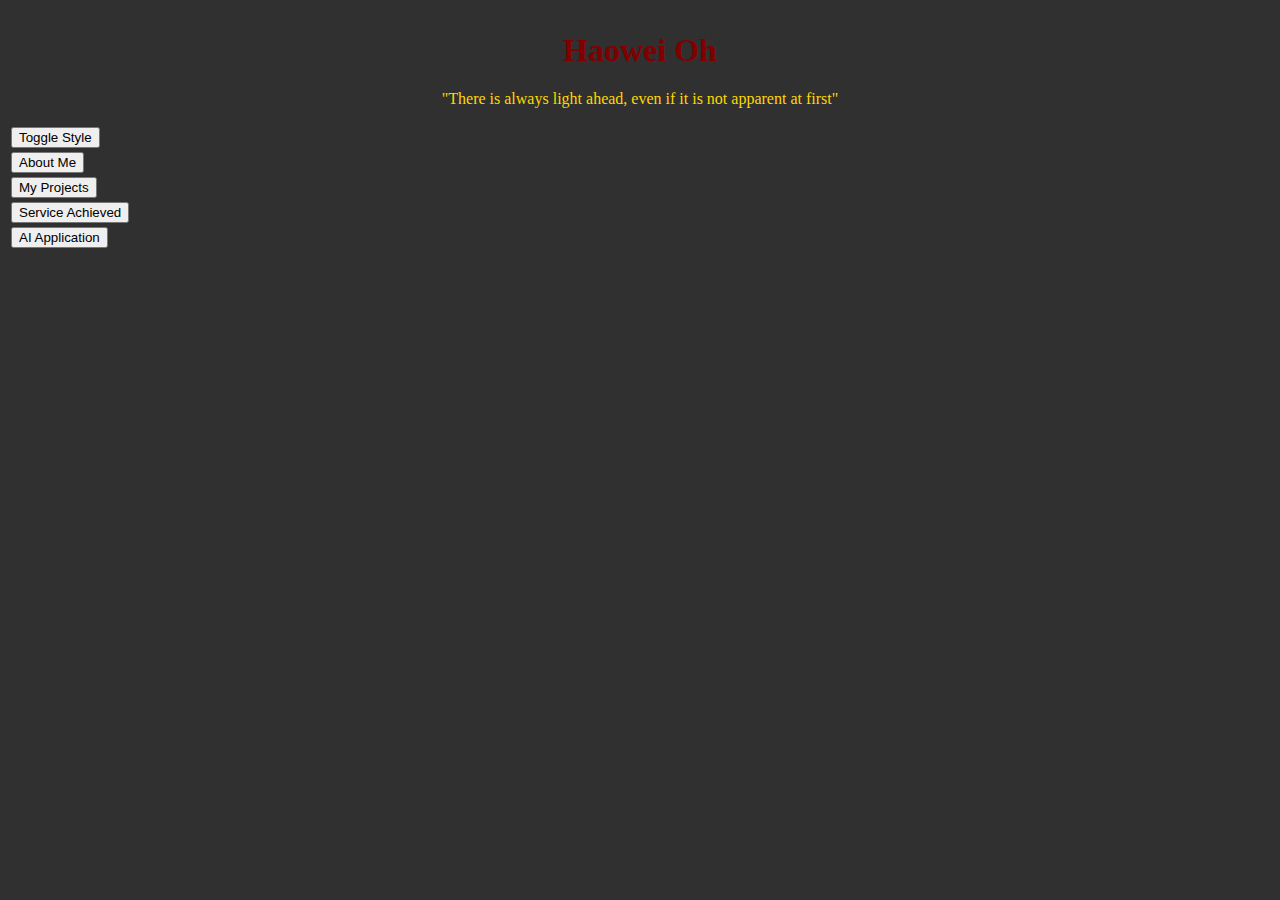
<file: index.html>
<!DOCTYPE HTML PUBLIC "-//W3C//DTD HTML 4.01 Transitional//EN">
<html>
  <head>
    <title>Home Page</title>
    <link rel="stylesheet" type="text/css" href="dark.css" id="page_style"/>
    <!--<meta http-equiv="Content-Type" content="text/html; charset=iso-8859-1">-->
    <script src="functions.js"></script>
  </head>
  <!--Only one body allowed-->
  <body>
    <!--"hX" is a heading of number X-->
    <!--"p" is a paragraph; multiple types in one line with spaces-->
    <table>
      <tr>
        <h1 class="headerPadding" align="center">Haowei Oh</h1>
        <p class="quoteSetting" align="center">"There is always light ahead, even if it is not apparent at first"</p>
        <td>
          <button type="button" onclick="toggle()">Toggle Style</button>
        </td>
      </tr>
      <tr>
        <td>
          <button type="button" onclick="goToAbout()">About Me</button>
        </td>
      </tr>
      <tr>
        <td>
          <button type="button" onclick="goToProjects()">My Projects</button>
        </td>
      </tr>
      <tr>
        <td>
          <button type="button" onclick="goToService()">Service Achieved</button>
        </td>
      </tr>
      <tr>
        <td>
          <button type="button" onclick="goToAIPage()">AI Application</button>
        </td>
      </tr>
    </table>
  </body>
</html>
</file>
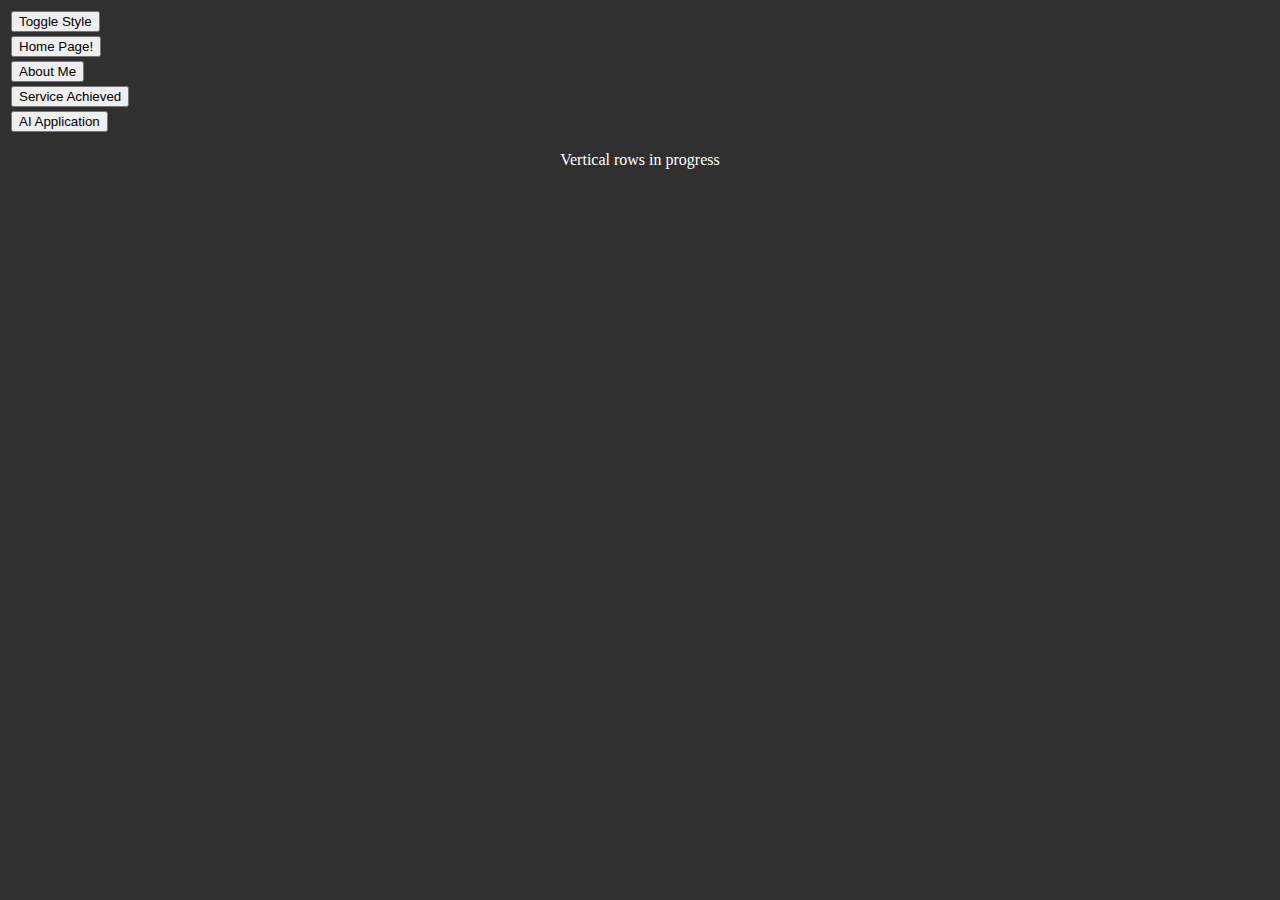
<file: projects.html>
<!DOCTYPE html>
<html lang="en">
<head>
    <meta charset="UTF-8">
    <meta name="viewport" content="width=device-width, initial-scale=1.0">
    <title>Projects</title>
    <link rel="stylesheet" type="text/css" href="dark.css" id="page_style"/>
    <script src="functions.js"></script>
</head>
    <body>
        <table>
        <tr>
            <td>
            <button type="button" onclick="toggle()">Toggle Style</button>
            </td>
        </tr>
        <tr>
            <td>
            <button type="button" onclick="goToMain()" >Home Page!</button>
            </td>
        </tr>
        <tr>
            <td>
                <button type="button" onclick="goToAbout()">About Me</button>
            
            </td>
        </tr>
        <tr>
            <td>
            <button type="button" onclick="goToService()">Service Achieved</button>
            </td>
        </tr>
        <tr>
            <td>
            <button type="button" onclick="goToAIPage()" >AI Application</button>
            </td>
        </tr>
        </table>
        <p align="center">Vertical rows in progress</p>
    </body>
    
</html>
</file>
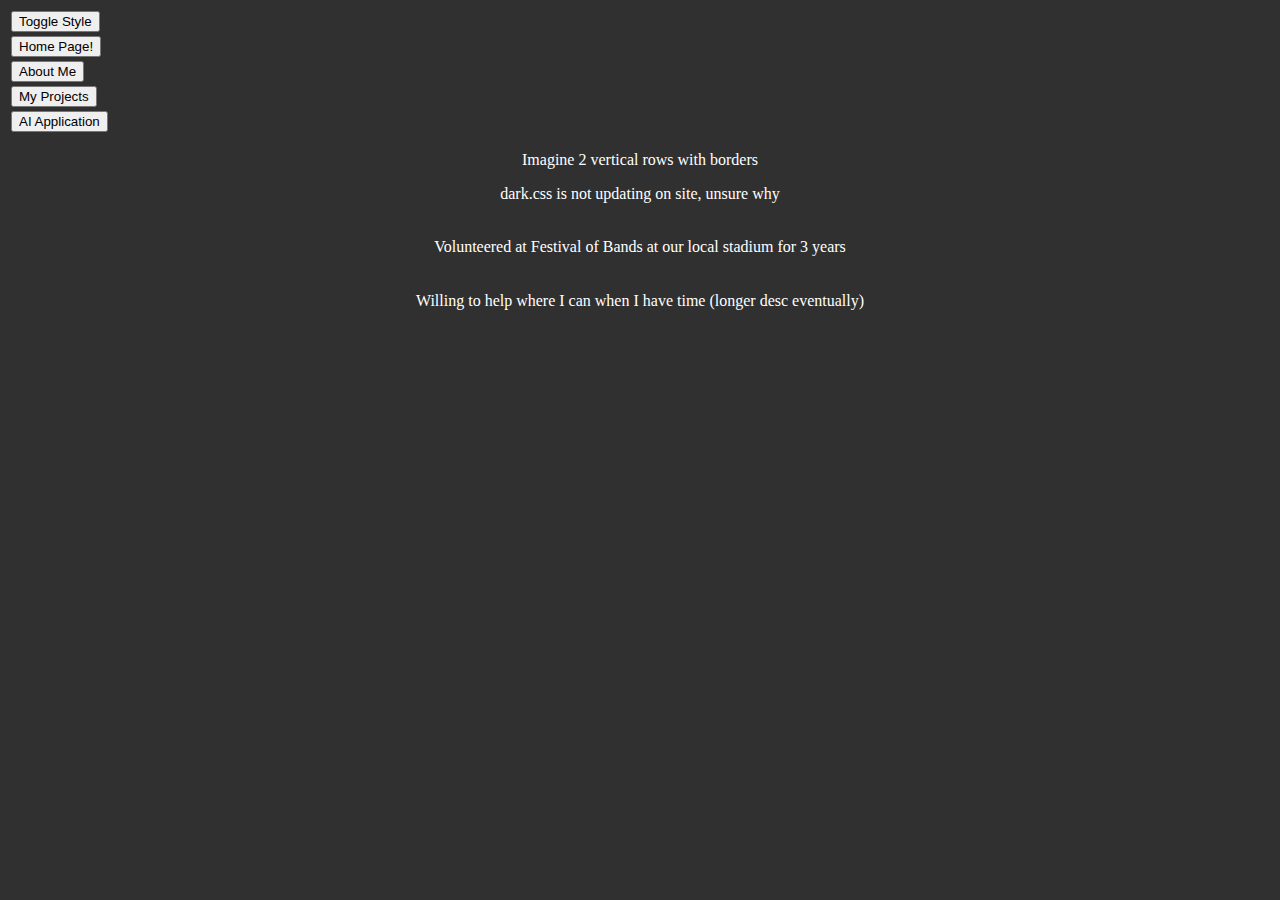
<file: service.html>
<!DOCTYPE html>
<html lang="en">
<head>
    <meta charset="UTF-8">
    <meta name="viewport" content="width=device-width, initial-scale=1.0">
    <title>Services</title>
    <link rel="stylesheet" type="text/css" href="dark.css" id="page_style"/>
    <script src="functions.js"></script>
</head>
    <body>
        <table>
        <tr>
            <td>
            <button type="button" onclick="toggle()">Toggle Style</button>
            </td>
        </tr>
        <tr>
            <td>
            <button type="button" onclick="goToMain()" >Home Page!</button>
            </td>
        </tr>
        <tr>
            <td>
                <button type="button" onclick="goToAbout()">About Me</button>
            
            </td>
        </tr>
        <tr>
            <td>
            <button type="button" onclick="goToProjects()">My Projects</button>
            </td>
        </tr>
        <tr>
            <td>
            <button type="button" onclick="goToAIPage()" >AI Application</button>
            </td>
        </tr>
        </table>
        <table align="center">
            <tr class="rowBorder">
                <p align="center">Imagine 2 vertical rows with borders</p>
                <p align="center">dark.css is not updating on site, unsure why</p>
                <td>
                    <p align="center">Volunteered at Festival of Bands at our local stadium for 3 years</p>
                </td>
            </tr>
            <tr class="rowBorder">
                <td>
                    <p align="center">Willing to help where I can when I have time (longer desc eventually)</p>
                </td>
            </tr>
        </table>
    </body>
    
</html>
</file>
<file: dark.css>
body {
    background-color: #303030;
    color: white;
}

/*
Even when I update stuff here, it doesn't reflect on the html
Even when I copy the background from light.css
It works on my personal html. Not on the site though
*/

.headerPadding {
    margin-top: 32px; 
    color: maroon;
}

.quoteSetting{
    font-size: 12pt;
    color: gold;
}

.rowBorder{
    border: 1px black;
}

a:link {
    color: pink;
}
a:visited {
    color: magenta;
}
a:hover {
    color: hotpink;
}
a:active {
    color: lightskyblue;
}
</file>
